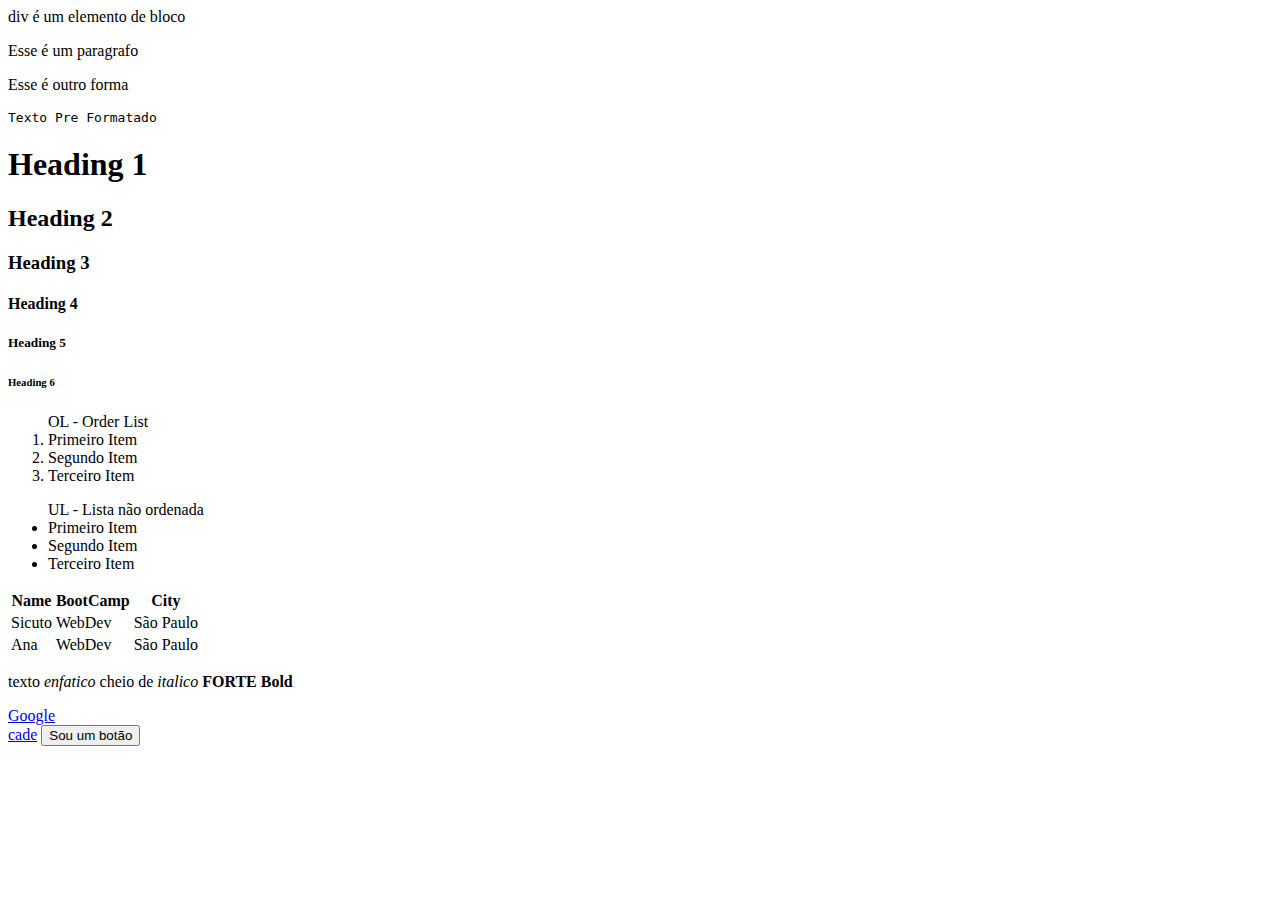
<file: 01-html-Introduction/index.html>
<!DOCTYPE html>
<html lang="en">
<head>
    <meta charset="UTF-8">
    <meta http-equiv="X-UA-Compatible" content="IE=edge">
    <meta name="viewport" content="width=device-width, initial-scale=1.0">
    <title>Document</title>
</head>
<body>
    <!-- elementos de bloco -->

    <div> div é um elemento de bloco</div>

    <p> Esse é um paragrafo </p>
    <p> Esse é outro forma </p>

    <pre>Texto Pre Formatado</pre>

    <h1>Heading 1</h1>
    <h2>Heading 2</h2>
    <h3>Heading 3</h3>
    <h4>Heading 4</h4>
    <h5>Heading 5</h5>
    <h6>Heading 6</h6>

    <ol>
        OL - Order List
        <li>Primeiro Item</li>
        <li>Segundo Item</li>
        <li>Terceiro Item</li>
    </ol>

    <ul>
        UL - Lista não ordenada
        <li>Primeiro Item</li>
        <li>Segundo Item</li>
        <li>Terceiro Item</li>
    </ul>

    <table>
        <thead>
            <tr>
                <th>Name</th>
                <th>BootCamp</th>
                <th>City</th>
            </tr>
        </thead>
        <tbody>
            <tr>
                <td>Sicuto</td>
                <td>WebDev</td>
                <td>São Paulo</td>
            </tr>
            <tr>
                <td>Ana</td>
                <td>WebDev</td>
                <td>São Paulo</td>
            </tr>
        </tbody>
    </table>


    <!-- inline elements --> 
   

    <p>texto <em>enfatico</em> cheio de <i>italico</i> <strong> FORTE </strong>  <b>Bold</b> </p>

    <a href="http://google.com">Google</a>
    <br/> <!--Utiliza muito pouco esse recurso-->
    <a href="http://cade.com.br">cade</a>

    <button>Sou um botão</button>

    <script>
        for(let i=0; i < 10 ; i +=1){
            console.log(i)
        }
    </script>

</body>
</html>
</file>
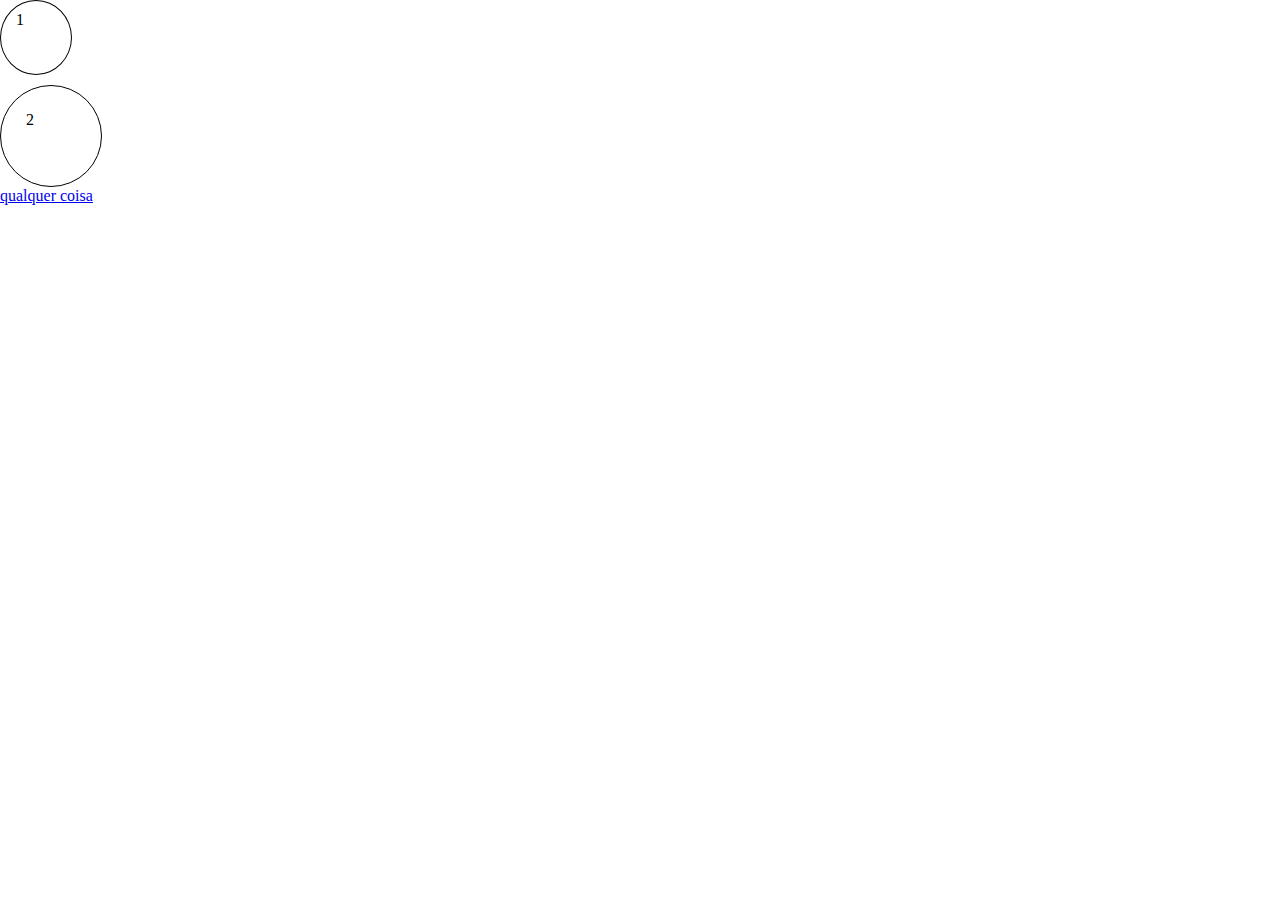
<file: 02-css-box-model/index.html>
<!DOCTYPE html>
<html lang="en">
<head>
    <meta charset="UTF-8">
    <meta http-equiv="X-UA-Compatible" content="IE=edge">
    <meta name="viewport" content="width=device-width, initial-scale=1.0">
    <title>Document</title>
    <link rel="stylesheet" href="style.css">
</head>
<body>
    <div id="div1">1</div>
    <div id="div2">2</div>

    <a href="http://">qualquer coisa</a>
</body>
</html>
</file>
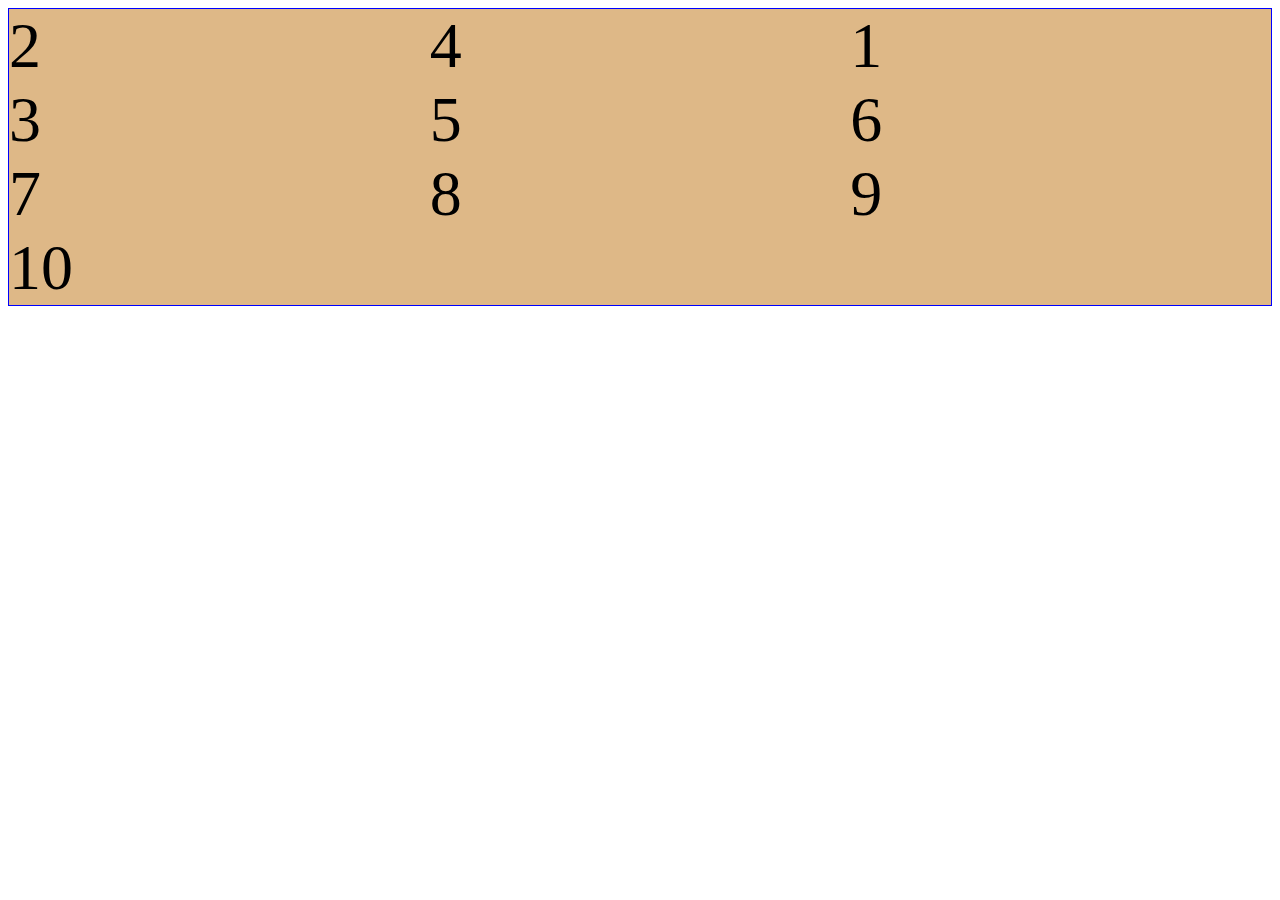
<file: 03-flexbox/index.html>
<!DOCTYPE html>
<html lang="en">
<head>
    <meta charset="UTF-8">
    <meta http-equiv="X-UA-Compatible" content="IE=edge">
    <meta name="viewport" content="width=device-width, initial-scale=1.0">
    <title>Document</title>
    <link rel="stylesheet" href="style.css">
</head>
<body>
    <section> 
        <div>1</div>
        <div class="item item-2">2</div>
        <div>3</div>
        <div class="item item-4">4</div>
        <div>5</div>
        <div>6</div>
        <div>7</div>
        <div>8</div>
        <div>9</div>
        <div>10</div>
    </section>
</body>
</html>
</file>
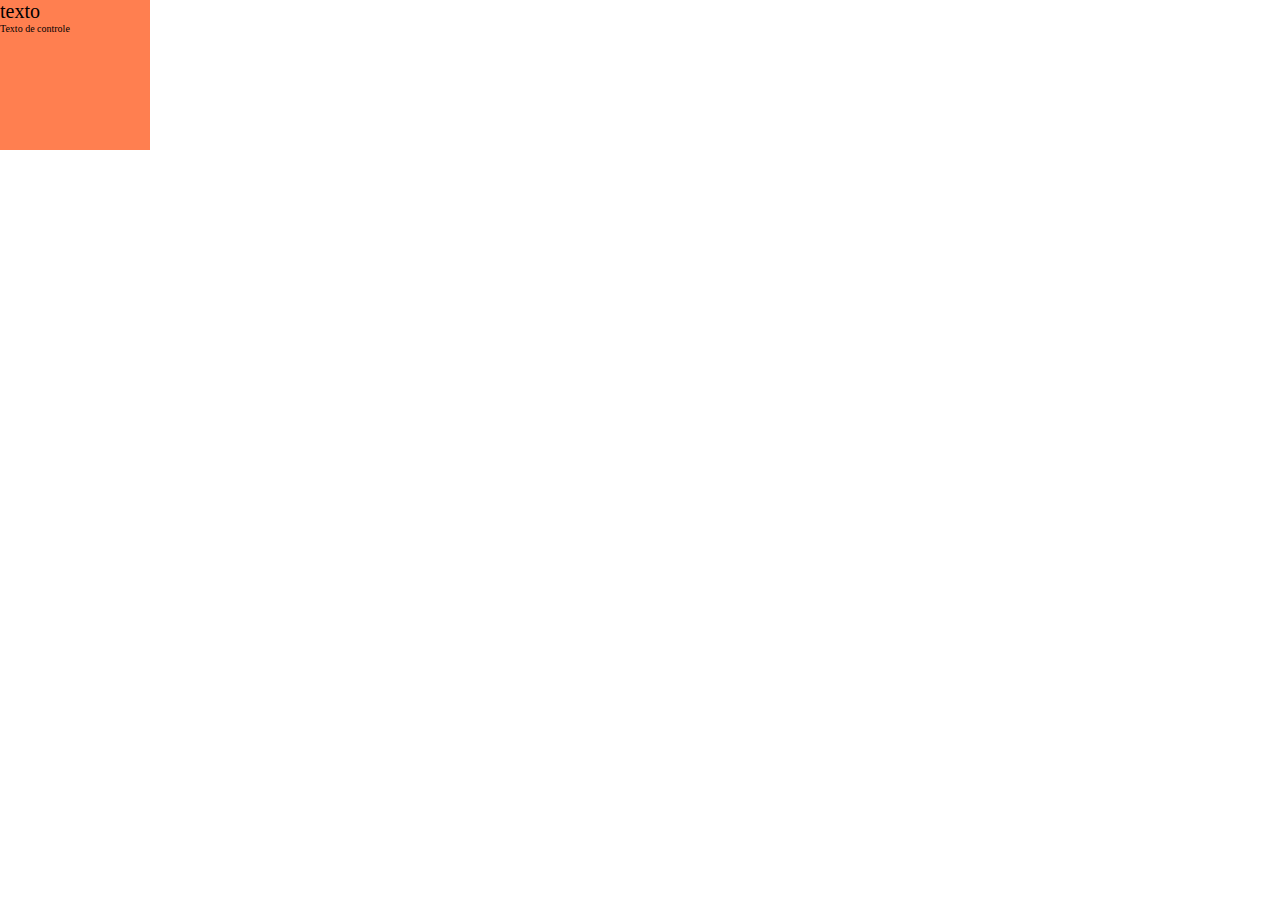
<file: 03-responsive/index.html>
<!DOCTYPE html>
<html lang="en">
<head>
    <meta charset="UTF-8">
    <meta http-equiv="X-UA-Compatible" content="IE=edge">
    <meta name="viewport" content="width=device-width, initial-scale=1.0">
    <title>Document</title>
    <link rel="stylesheet" href="style.css">
</head>
<body>
    <div>
        texto
        <p>Texto de controle</p>
    </div>
</body>
</html>
</file>
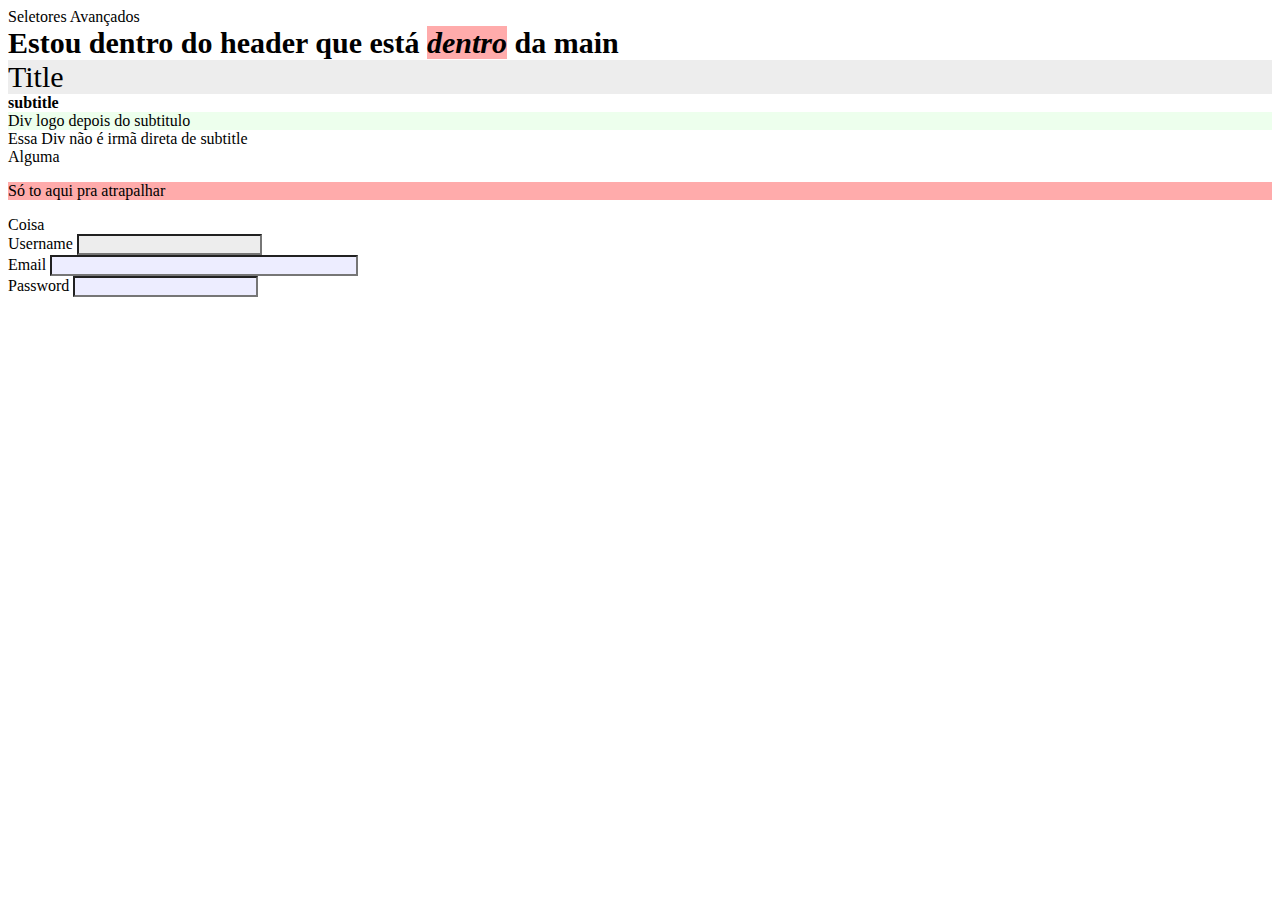
<file: 03-selectors-css/index.html>
<!DOCTYPE html>
<html lang="en">
<head>
    <meta charset="UTF-8">
    <meta http-equiv="X-UA-Compatible" content="IE=edge">
    <meta name="viewport" content="width=device-width, initial-scale=1.0">
    <title>Advanced Selectors</title>
    <link rel="stylesheet" href="style.css">
</head>
<body>
    <div>
        Seletores Avançados
    </div>
    <main>
        <header>
            <nav>
                <div>Estou dentro do header que está <em>dentro</em> da main</div>
            </nav>
        </header>
        <div>Title</div>
    </main>
    <div id="subtitle">subtitle</div>
    <div>Div logo depois do subtitulo</div>
    <div>Essa Div não é irmã direta de subtitle</div>
    <div>Alguma</div>
    <p>Só to aqui pra atrapalhar</p>
    <div>Coisa</div>

    <form>
        <div>
            <label for="username">Username</label>
            <input class='username-input'type="text" id="username">
        </div>
        <div>
            <label for="email">Email</label>
            <input class='email-input goiaba'type="email" id="email">
        </div>
        <div>
            <label for="password">Password</label>
            <input class='password-input' type="password" id="password">
        </div>
    </form>
</body>
</html>
</file>
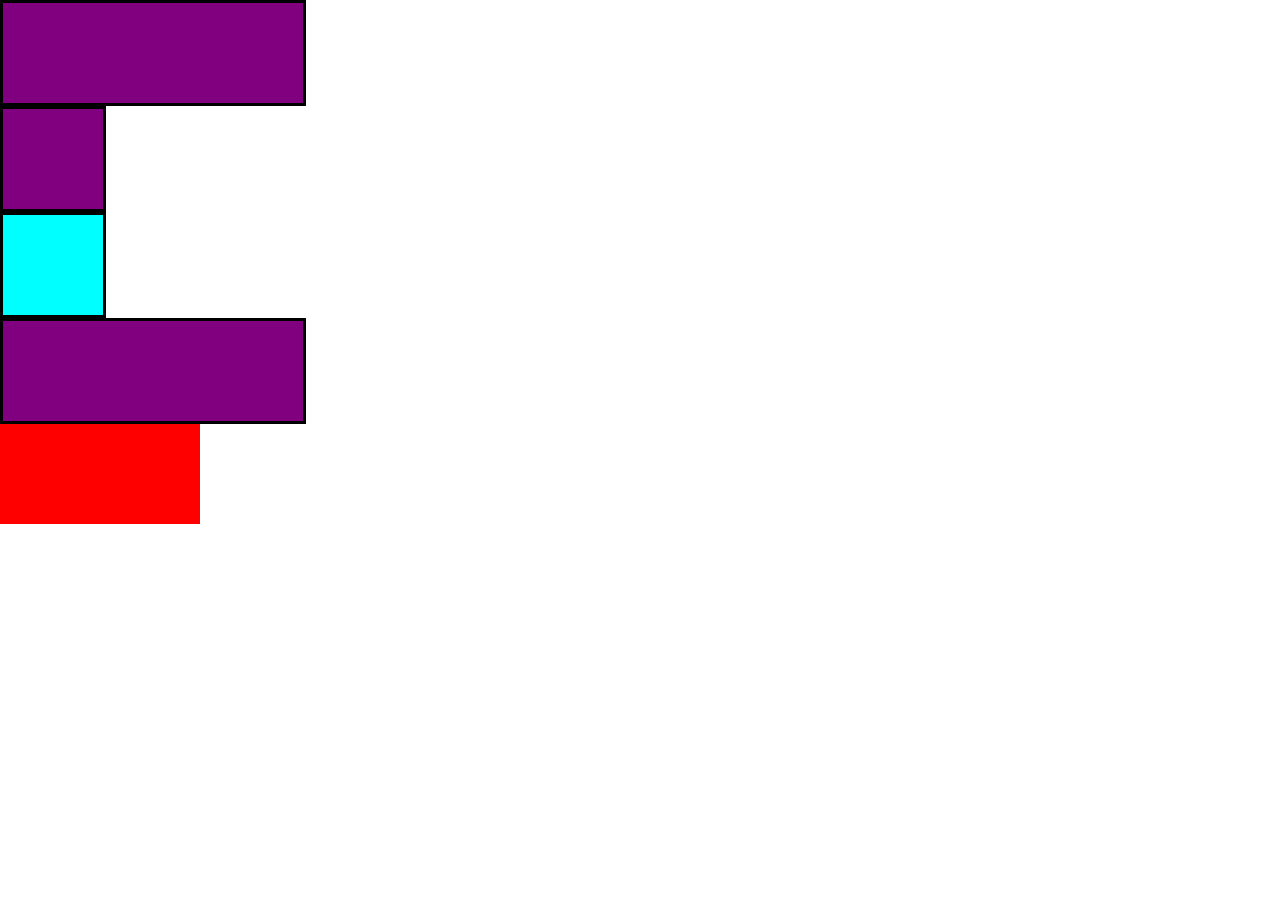
<file: 01-css-introduction/index2.html>
<!DOCTYPE html>
<html lang="en">
<head>
    <meta charset="UTF-8">
    <meta http-equiv="X-UA-Compatible" content="IE=edge">
    <meta name="viewport" content="width=device-width, initial-scale=1.0">
    <title>Document</title>
    <style>
        /* div {
           background-color: blue; 
           width: 100px;
           height: 100px;
        } */
    </style>

    <link rel="stylesheet" href="style/style.css">
</head>
<!-- inline css -->
<body>
    <div class="purple-box large"></div>
    <div class="purple-box"></div>
    <div id="unique-aqua" class="purple-box"></div>
    <div class="purple-box large"></div>
    <div style="width: 200px; height: 100px;"></div>
</body>
</html>
</file>
<file: 02-css-box-model/style.css>
*{
    margin: 0;
    border: 0;
    padding: 0;
}


#div1 {
    /* border-width: 1px;
    border-color: black green blue yellow;
    border-top: 2px solid red;
    border-style: solid dashed; */
    width: 50px;
    height: 50px;
    border: 1px solid;
    border-radius: 50%;
    padding: 10px 5px 13px 15px;
    margin-bottom: 5px;
    /* box-sizing: border-box; */
}

#div2 {
    /* border-width: 1px;
    border-color: black green blue yellow;
    border-top: 2px solid red;
    border-style: solid dashed; */
    margin-top: 10px;
    width: 50px;
    height: 50px;
    border: 1px solid black;
    border-radius: 50%;
    padding: 25px;
    /* box-sizing: border-box; */
}
</file>
<file: 03-flexbox/style.css>
*{
    font-size: 2rem;
}

section{
    border: 1px solid blue;
    display: flex;
    /* flex-direction: column; */
    /* height: 200px; */
    /* flex-flow: row-reverse wrap */
    flex-wrap: wrap;
    justify-content: space-evenly;
    align-items: center;
    align-content: space-around;
}


div{
    /* border: 0.1px solid red; */
    display: block;
    /* margin:2px; */
    min-width: 80px;
    flex: 33.333333%;
    /* flex-basis: 33.33333333%;
    flex-grow: 0;
    flex-shrink: 0; */
    /* height: 80px; */
    /* margin: 0px 5px 0px 5px; */
    background-color: burlywood;
}

.item-2{
    order: -1;
    /* font-size: 0.5rem; */
}
.item-4{
    order: -1;
    /* font-size: 0.5rem; */
}

/* @media (min-width: 760px) {
    section{
        flex-direction: row;
    }
} */
</file>
<file: 03-responsive/style.css>
* {
    margin: 0;
    padding: 0;
    box-sizing: border-box;
}
html {
    font-size: 10px;
}

div {
    width: 150px;
    height: 150px;
    background-color: coral;
    font-size: 2rem;
}

p {
    font-size: 1rem;
}

@media (min-width: 500px) and (max-width: 700px){
    html {
        font-size: 20px;
    }
    div{
        width: 300px;
        background-color: aquamarine;
    }
}
</file>
<file: 03-selectors-css/style.css>
/* Seletores Avançados */

/* descendentes */

main div {
    font-size: 30px;
}

/* descedentes diretos */

main > div {
    background-color: #ededed;
}

/* seletor de irmão direto */

#subtitle + div {
    background-color: #edffed;
}

/* Seletores Multiplos */

header, 
#subtitle {
    font-weight: bolder;
}

div > em,
div + p{
    background-color: #ffabab;
}

/* Seletores de atributos */

input[type='email']{
    width: 300px;
}
input[class*='input']{
    background-color: #ededed;
}
input[class~='goiaba']{
    background-color: #ededff;
}
input[type$='ord']{
    background-color: #ededff;
}
</file>
<file: 01-css-introduction/style/style.css>
/* Selector { <--- algo para selecionar
    property: values;
    property: values;
    property: values;
} */

* {
    border: 0;
    margin: 0;
}

#unique-aqua {
    background-color: aqua;
}

.purple-box {
    background-color: purple;
    width: 100px;
    height: 100px;
    border: 3px solid black;
}

.large {
    width: 300px;
}

div { 
    background-color: rgba(255,0,0,1);
    width: 100px;
    height: 100px;
}


/* 255 -> ff */
</file>
